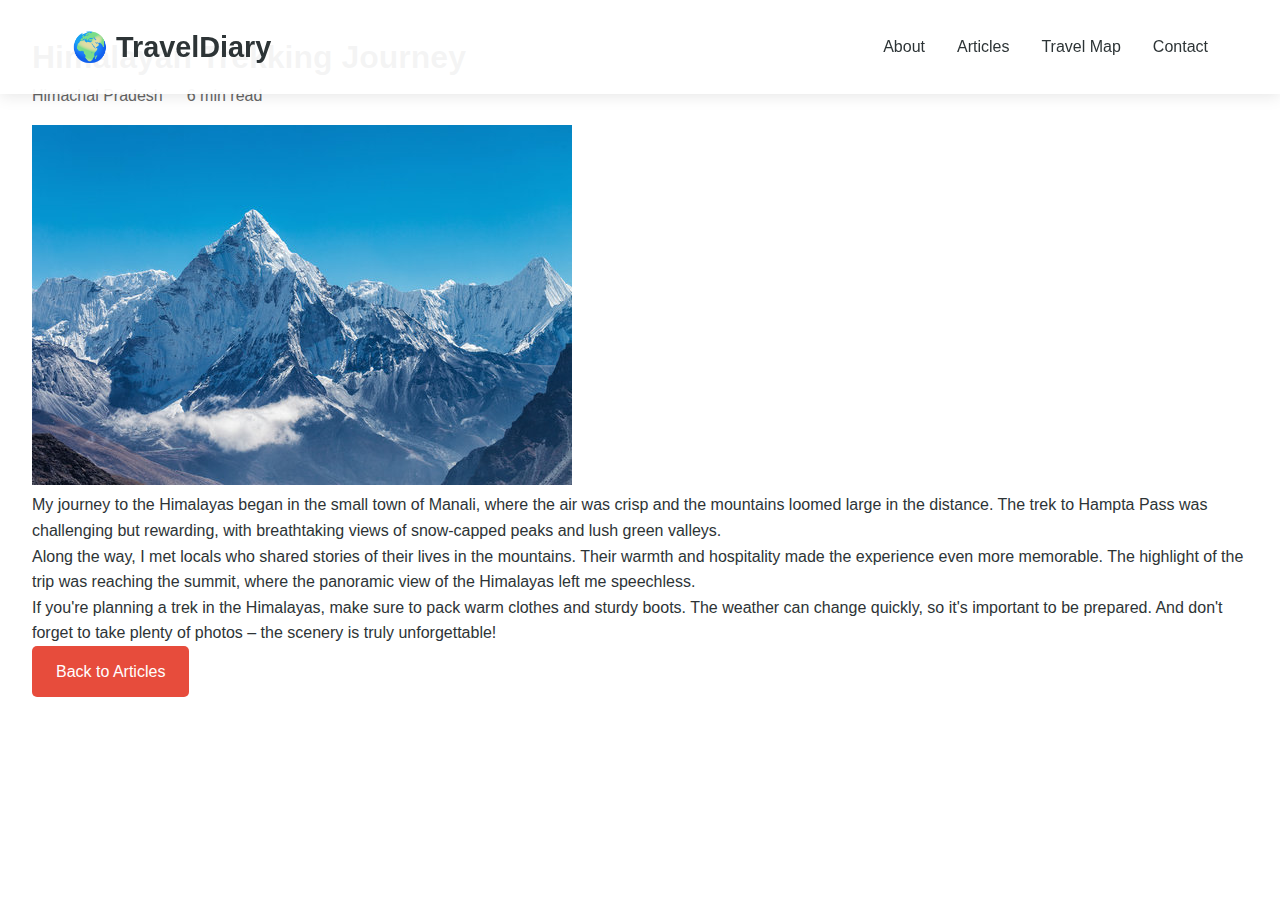
<file: articles/himalayas.html>
<!DOCTYPE html>
<html lang="en">
<head>
    <meta charset="UTF-8">
    <meta name="viewport" content="width=device-width, initial-scale=1.0">
    <title>Himalayan Trekking Journey</title>
    <link rel="stylesheet" href="../styles.css">
</head>
<body>
    <nav class="navbar">
        <div class="nav-container">
            <a href="../index.html" class="logo">🌍 TravelDiary</a>
            <div class="nav-links">
                <a href="../index.html#about">About</a>
                <a href="../index.html#articles">Articles</a>
                <a href="../index.html#map">Travel Map</a>
                <a href="../index.html#contact">Contact</a>
            </div>
        </div>
    </nav>

    <section class="article-page">
        <div class="article-content">
            <h1>Himalayan Trekking Journey</h1>
            <div class="meta">
                <span><i class="fas fa-map-marker-alt"></i> Himachal Pradesh</span>
                <span><i class="fas fa-clock"></i> 6 min read</span>
            </div>
            <img src="../images/himalayas.jpg" alt="Himalayas">
            <p>
                My journey to the Himalayas began in the small town of Manali, where the air was crisp and the mountains loomed large in the distance. The trek to Hampta Pass was challenging but rewarding, with breathtaking views of snow-capped peaks and lush green valleys.
            </p>
            <p>
                Along the way, I met locals who shared stories of their lives in the mountains. Their warmth and hospitality made the experience even more memorable. The highlight of the trip was reaching the summit, where the panoramic view of the Himalayas left me speechless.
            </p>
            <p>
                If you're planning a trek in the Himalayas, make sure to pack warm clothes and sturdy boots. The weather can change quickly, so it's important to be prepared. And don't forget to take plenty of photos – the scenery is truly unforgettable!
            </p>
            <a href="../index.html#articles" class="btn">Back to Articles</a>
        </div>
    </section>
</body>
</html>
</file>
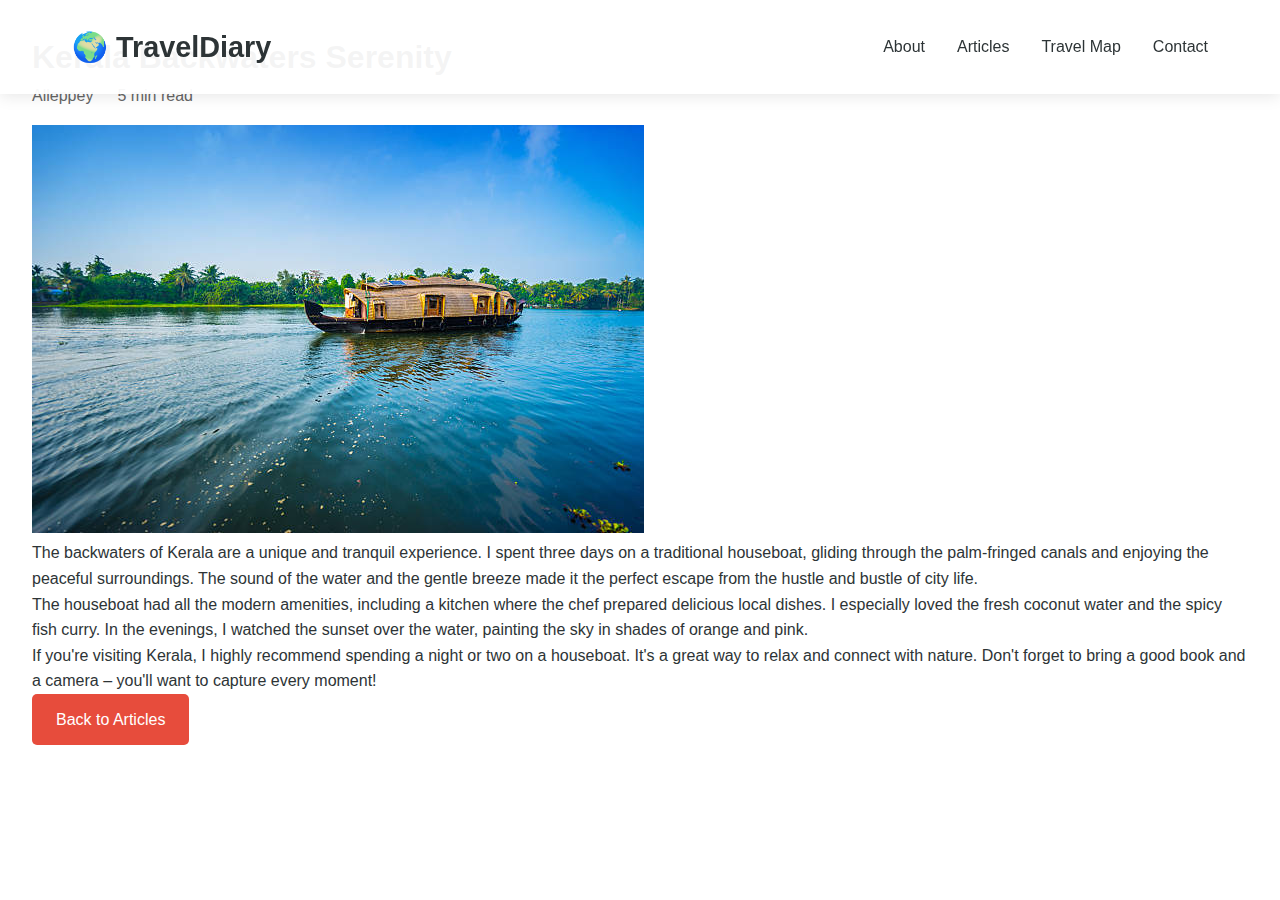
<file: articles/kerala.html>
<!DOCTYPE html>
<html lang="en">
<head>
    <meta charset="UTF-8">
    <meta name="viewport" content="width=device-width, initial-scale=1.0">
    <title>Kerala Backwaters Serenity</title>
    <link rel="stylesheet" href="../styles.css">
</head>
<body>
    <nav class="navbar">
        <div class="nav-container">
            <a href="../index.html" class="logo">🌍 TravelDiary</a>
            <div class="nav-links">
                <a href="../index.html#about">About</a>
                <a href="../index.html#articles">Articles</a>
                <a href="../index.html#map">Travel Map</a>
                <a href="../index.html#contact">Contact</a>
            </div>
        </div>
    </nav>

    <section class="article-page">
        <div class="article-content">
            <h1>Kerala Backwaters Serenity</h1>
            <div class="meta">
                <span><i class="fas fa-map-marker-alt"></i> Alleppey</span>
                <span><i class="fas fa-clock"></i> 5 min read</span>
            </div>
            <img src="../images/kerala.jpg" alt="Kerala Backwaters">
            <p>
                The backwaters of Kerala are a unique and tranquil experience. I spent three days on a traditional houseboat, gliding through the palm-fringed canals and enjoying the peaceful surroundings. The sound of the water and the gentle breeze made it the perfect escape from the hustle and bustle of city life.
            </p>
            <p>
                The houseboat had all the modern amenities, including a kitchen where the chef prepared delicious local dishes. I especially loved the fresh coconut water and the spicy fish curry. In the evenings, I watched the sunset over the water, painting the sky in shades of orange and pink.
            </p>
            <p>
                If you're visiting Kerala, I highly recommend spending a night or two on a houseboat. It's a great way to relax and connect with nature. Don't forget to bring a good book and a camera – you'll want to capture every moment!
            </p>
            <a href="../index.html#articles" class="btn">Back to Articles</a>
        </div>
    </section>
</body>
</html>
</file>
<file: styles.css>
:root {
    --primary: #2d3436;
    --accent: #e74c3c;
    --light: #f5f6fa;
    --transition: all 0.3s ease;
}

* {
    margin: 0;
    padding: 0;
    box-sizing: border-box;
}

body {
    font-family: 'Poppins', sans-serif;
    line-height: 1.6;
    color: var(--primary);
}

/* Navigation */
.navbar {
    position: fixed;
    width: 100%;
    padding: 1.5rem 0;
    background: rgba(255,255,255,0.95);
    box-shadow: 0 2px 15px rgba(0,0,0,0.1);
    z-index: 1000;
}

.nav-container {
    max-width: 1200px;
    margin: 0 auto;
    display: flex;
    justify-content: space-between;
    align-items: center;
    padding: 0 2rem;
}

.logo {
    font-size: 1.8rem;
    font-weight: 700;
    text-decoration: none;
    color: var(--primary);
}

.nav-links {
    display: flex;
    gap: 2rem;
}

.nav-links a {
    text-decoration: none;
    color: var(--primary);
    font-weight: 500;
    transition: var(--transition);
}

.nav-links a:hover {
    color: var(--accent);
}

/* Hero Section */
.hero {
    height: 100vh;
    background: linear-gradient(rgba(0,0,0,0.5), rgba(0,0,0,0.5)), 
                url('images/hero-bg.jpg') center/cover;
    display: flex;
    align-items: center;
    justify-content: center;
    text-align: center;
    color: white;
    padding-top: 80px;
}

.hero-content h1 {
    font-size: 4rem;
    margin-bottom: 1rem;
}

.hero-content p {
    font-size: 1.5rem;
}

/* Sections */
.section {
    padding: 8rem 2rem;
}

.section-heading {
    text-align: center;
    margin-bottom: 4rem;
}

.section-heading h2 {
    font-size: 2.8rem;
    margin-bottom: 1rem;
}

/* Photo Grid */
.photo-grid {
    display: grid;
    grid-template-columns: repeat(auto-fit, minmax(250px, 1fr));
    gap: 2rem;
    max-width: 1200px;
    margin: 0 auto;
}

.photo-grid img {
    width: 100%;
    height: 300px;
    object-fit: cover;
    border-radius: 10px;
    box-shadow: 0 5px 15px rgba(0,0,0,0.2);
}

/* Articles */
.articles-container {
    max-width: 1200px;
    margin: 0 auto;
}

.article-card {
    display: grid;
    grid-template-columns: 1fr 2fr;
    gap: 2rem;
    margin-bottom: 4rem;
    background: white;
    border-radius: 15px;
    overflow: hidden;
    box-shadow: 0 5px 15px rgba(0,0,0,0.1);
}

.article-card img {
    width: 100%;
    height: 300px;
    object-fit: cover;
}

.article-content {
    padding: 2rem;
}

.article-content h3 {
    font-size: 1.8rem;
    margin-bottom: 1rem;
}

.meta {
    display: flex;
    gap: 1.5rem;
    margin-bottom: 1rem;
    color: #666;
}

.btn {
    display: inline-block;
    padding: 0.8rem 1.5rem;
    background: var(--accent);
    color: white;
    text-decoration: none;
    border-radius: 5px;
    transition: var(--transition);
}

.btn:hover {
    transform: translateY(-3px);
}

/* Map */
.map-iframe {
    width: 100%;
    height: 600px;
    border: none;
    border-radius: 15px;
    box-shadow: 0 5px 15px rgba(0,0,0,0.2);
}

/* Contact Section */
.social-links {
    display: flex;
    justify-content: center;
    gap: 2rem;
    margin-top: 2rem;
}

.social-links a {
    font-size: 2.5rem;
    color: var(--primary);
    transition: var(--transition);
}

.social-links a:hover {
    color: var(--accent);
    transform: translateY(-5px);
}

/* Mobile Responsive */
@media (max-width: 768px) {
    .nav-links {
        display: none;
    }

    .hero-content h1 {
        font-size: 2.5rem;
    }

    .article-card {
        grid-template-columns: 1fr;
    }

    .map-iframe {
        height: 400px;
    }
}
</file>
